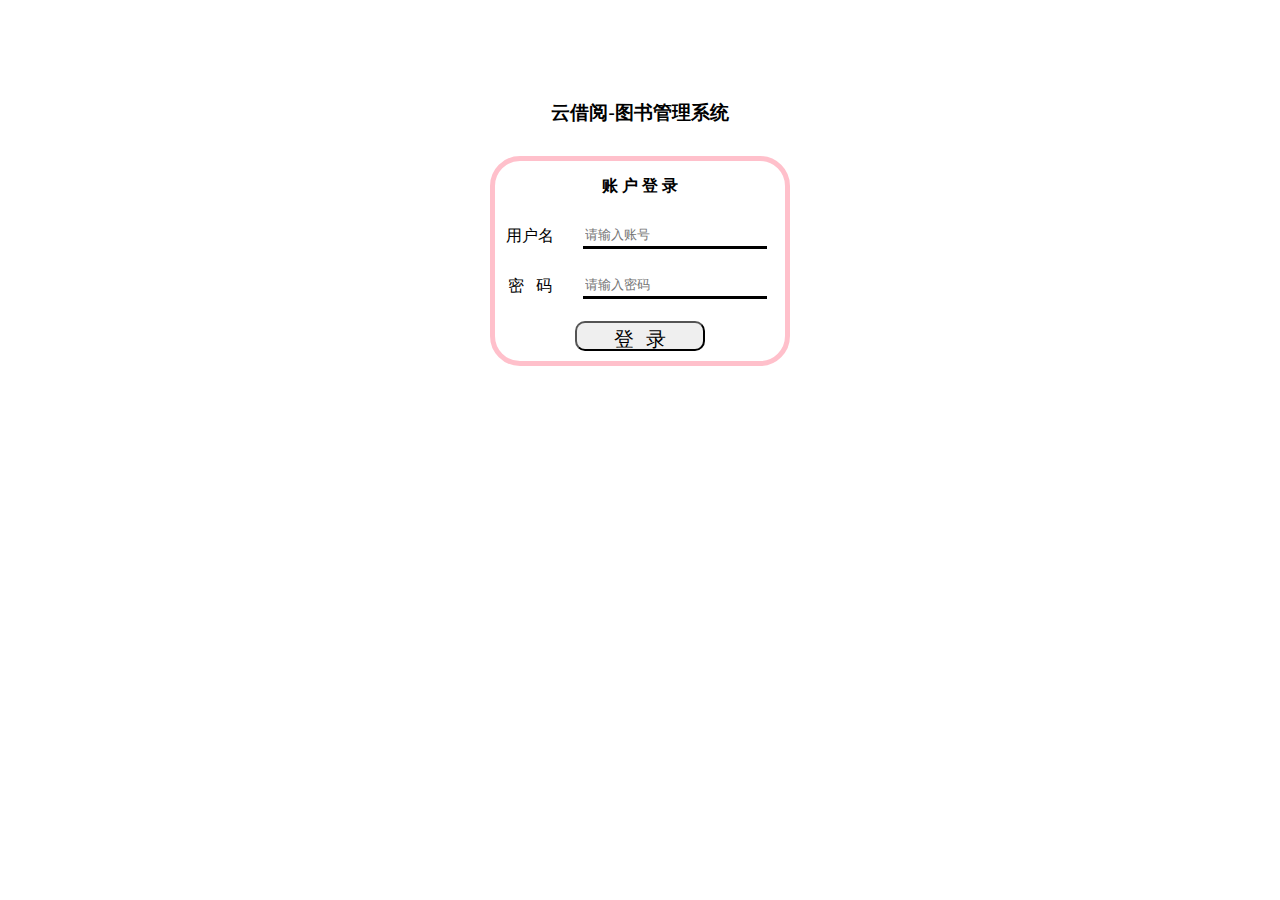
<file: ssm02_booksys/src/main/webapp/HTML/index.html>
<!DOCTYPE html>
<html lang="en" xmlns:th="http://www.thymeleaf.org">
<head>
    <meta charset="UTF-8">
    <title>云借阅-图书管理系统</title>
</head>
<style>
    h3{
        width: 300px;
        margin: 100px auto 30px auto;
        text-align: center;
    }
    .table01 {
        text-align: center;
        margin: auto;
        width: 300px;
        border-radius: 30px;
        border: pink 5px solid;

    }
    .table01 tr{
        height: 50px;
    }
    .button01{
        width: 220px;
    }
    .button01 input{
        width: 180px;
        height: 20px;
        border: none;
        border-bottom: solid;
        outline: none;
    }
    .button02{
        width: 130px;
        height: 30px;
        line-height: 30px;
        font-size: 20px;
        border-radius: 10px;
    }
    p{
        text-align: center;
        color: red;
    }
</style>
<script>
    var p1=document.getElementById("p1");

</script>
<body>
<h3>云借阅-图书管理系统</h3>
<form th:action="@{/user/login}" method="post">
    <table class="table01" cellspacing="0" cellpadding="0" border="0">
        <tr>
            <th colspan="2">账 户 登 录</th>
        </tr>
        <tr>
            <td>用户名</td>
            <td class="button01"><input type="text" name="userName" required="required" placeholder="请输入账号"></td>
        </tr>
        <tr>
            <td><span>密&nbsp;&nbsp;&nbsp;码</span></td>
            <td class="button01" ><input type="password" name="userPassword" required="required" placeholder="请输入密码"></td>
        </tr>
        <tr>
            <td colspan="2">
                <input class="button02" type="submit" value="登&nbsp;&nbsp;录">
            </td>
        </tr>
    </table>
    <p id="p1" th:text="${error}"></p>
</form>
</body>
</html>
</file>
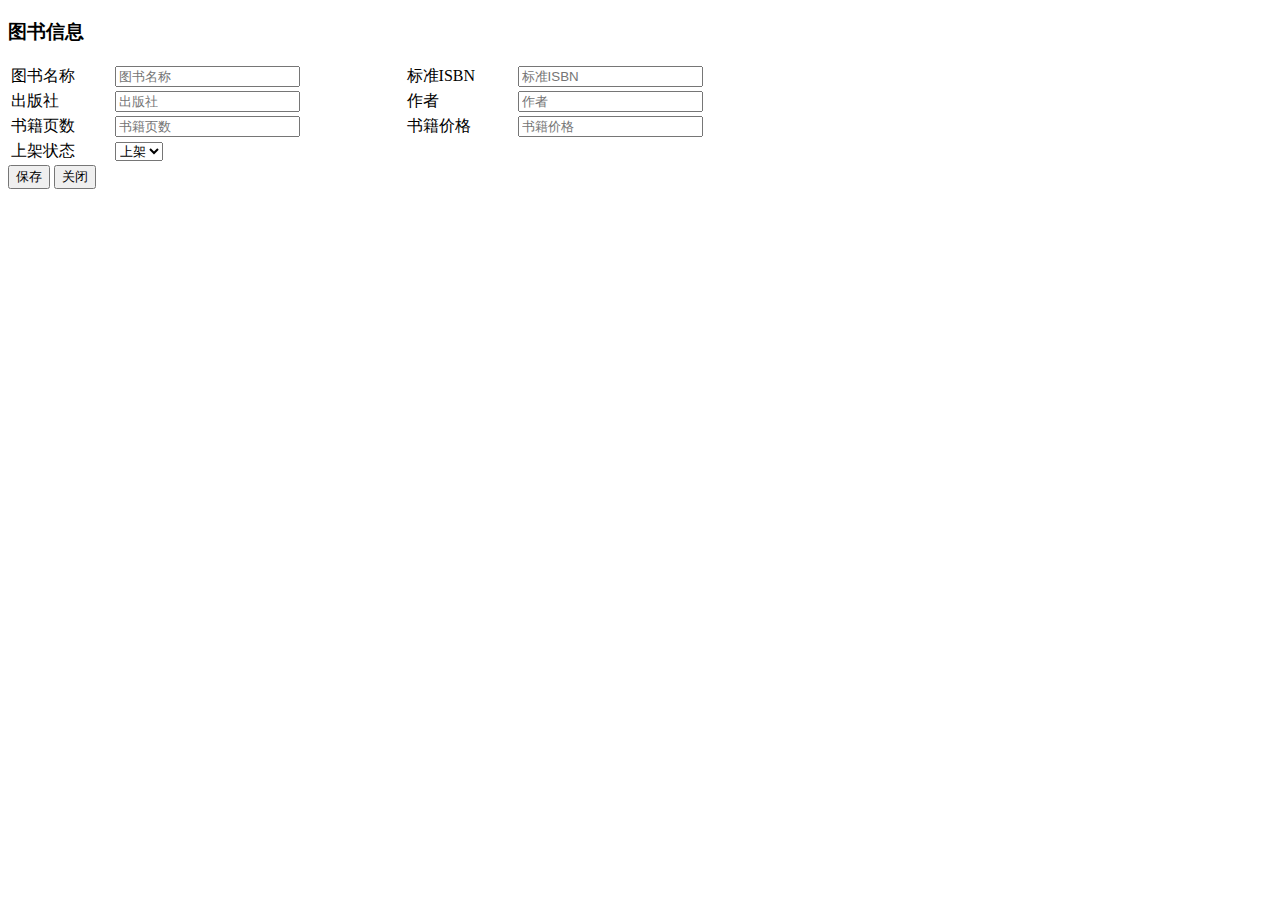
<file: ssm02_booksys/src/main/webapp/HTML/book_add.html>
<!DOCTYPE html>
<html lang="en" xmlns:th="http://www.thymeleaf.org">
<head>
    <meta charset="UTF-8">
    <title>新增</title>
</head>
<script th:src="@{/js/jquery.min.js}"></script>
<body>
<div class="modal fade" id="addOrEditModal" tabindex="-1" role="dialog" aria-labelledby="myModalLabel"
     aria-hidden="true">
    <div class="modal-dialog">
        <div class="modal-content">
            <div class="modal-header">
                <h3 id="myModalLabel">图书信息</h3>
            </div>
            <div class="modal-body">
                <form id="addOrEditBook" th:action="@{/book/add}">
                    <table id="addOrEditTab" class="table table-bordered table-striped" width="800px">
                        <tr>
                            <td>图书名称</td>
                            <td><input class="form-control" placeholder="图书名称" name="bookName" id="ebname"></td>
                            <td>标准ISBN</td>
                            <td><input class="form-control" placeholder="标准ISBN" name="bookIsbn" id="ebisbn"></td>
                        </tr>
                        <tr>
                            <td>出版社</td>
                            <td><input class="form-control" placeholder="出版社" name="bookPress" id="ebpress"></td>
                            <td>作者</td>
                            <td><input class="form-control" placeholder="作者" name="bookAuthor" id="ebauthor"></td>
                        </tr>
                        <tr>
                            <td>书籍页数</td>
                            <td><input class="form-control" placeholder="书籍页数" name="bookPagination" id="ebpagination"></td>
                            <td>书籍价格<br/></td>
                            <td><input class="form-control" placeholder="书籍价格" name="bookPrice" id="ebprice"></td>
                        </tr>
                        <tr>
                            <td>上架状态</td>
                            <td>
                                <select class="form-control" id="ebstatus" name="bookStatus" >
                                    <option value="0">上架</option>
                                    <option value="3">下架</option>
                                </select>
                            </td>
                        </tr>
                    </table>
                    <div class="modal-footer">
                        <button class="btn btn-success" data-dismiss="modal" aria-hidden="true" id="aoe"
                                type="submit" onclick="func()">保存
                        </button>
                        <button class="btn btn-default" data-dismiss="modal" aria-hidden="true"
                                type="button" onclick="exit()">关闭</button>
                    </div>
                </form>
            </div>
        </div>
    </div>
</div>

</body>
<script>
    function exit() {
        window.location.href="http://localhost:8080/ssm02/book/search/1"
        return false;
    }
    function func(){
        return true;
    }

</script>
</html>
</file>
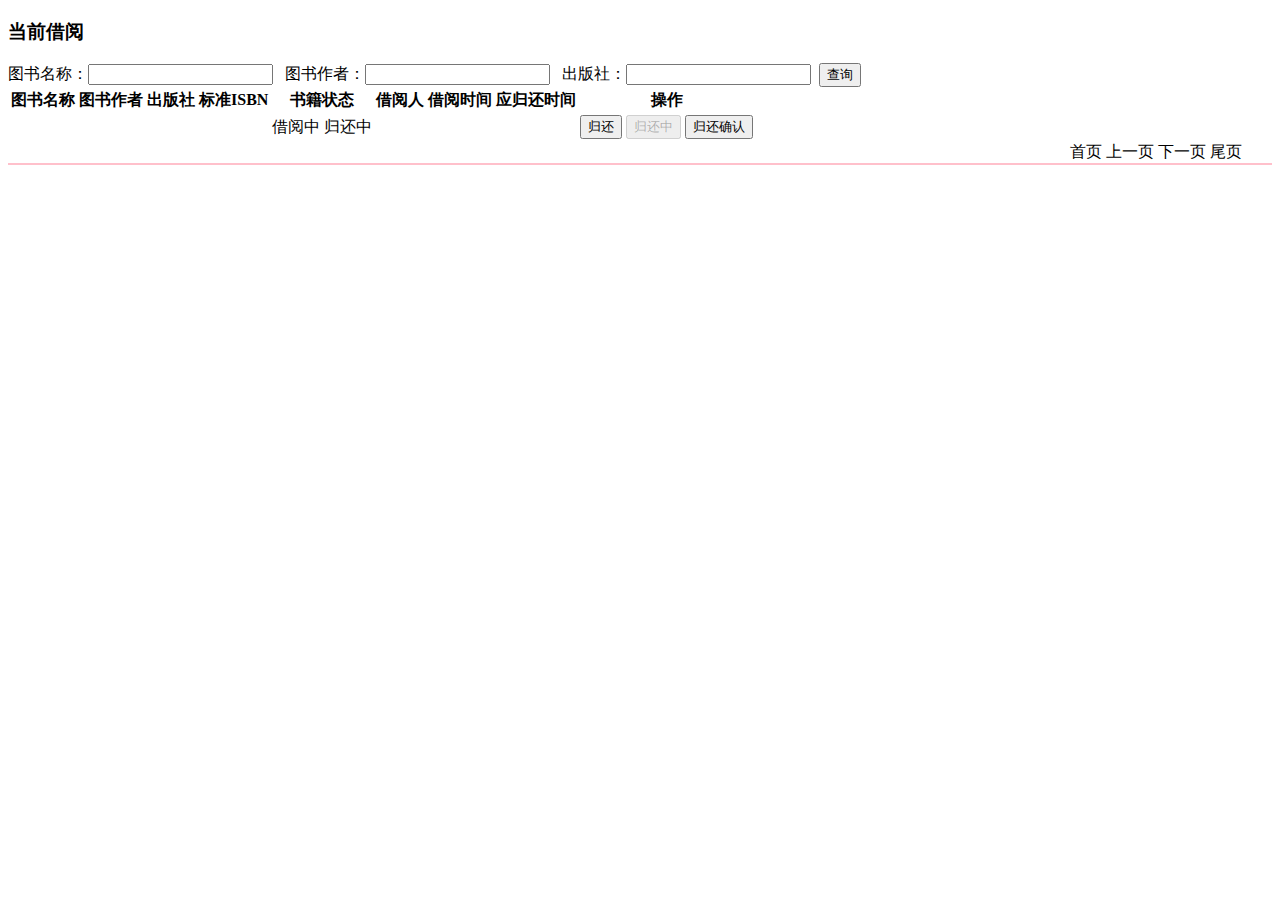
<file: ssm02_booksys/src/main/webapp/HTML/book_borrow.html>
<!DOCTYPE html>
<html lang="en" xmlns:th="http://www.thymeleaf.org">
<head>
  <meta charset="utf-8">
  <title>当前借阅</title>
  <link rel="stylesheet" th:href="@{/css/bootstrap.css}">
  <link rel="stylesheet" th:href="@{/css/AdminLTE.css}">
  <link rel="stylesheet" th:href="@{/css/pagination.css}">
  <script th:src="@{/js/jquery.min.js}"></script>
</head>
<body class="hold-transition skin-red sidebar-mini">
<!-- .box-body -->
<div class="box-header with-border">
  <h3 class="box-title">当前借阅</h3>
</div>
<div class="box-body">
  <!--工具栏 数据搜索 -->
  <div class="box-tools pull-right">
    <div class="has-feedback">
      <form th:action="@{/book/searchBorrow/1}" method="post">
        图书名称：<input name="bookName" th:value="${book.bookName}">&nbsp;&nbsp;
        图书作者：<input name="bookAuthor" th:value="${book.bookAuthor}">&nbsp;&nbsp;
        出版社：<input name="bookPress" th:value="${book.bookPress}">&nbsp;
        <input class="btn btn-default" type="submit" value="查询">
      </form>
    </div>
  </div>
  <!--工具栏 数据搜索 /-->
  <!--数据列表-->
  <div class="table-box">
    <!-- 数据表格 -->
    <table id="dataList" class="table table-bordered table-striped table-hover dataTable text-center">
      <thead>
      <tr>
        <th class="sorting_asc">图书名称</th>
        <th class="sorting">图书作者</th>
        <th class="sorting">出版社</th>
        <th class="sorting">标准ISBN</th>
        <th class="sorting">书籍状态</th>
        <th class="sorting">借阅人</th>
        <th class="sorting">借阅时间</th>
        <th class="sorting">应归还时间</th>
        <th class="text-center">操作</th>
      </tr>
      </thead>
      <tbody>
        <tr th:each="book:${page.list}">
          <td th:text="${book.bookName}"></td>
          <td th:text="${book.bookAuthor}"></td>
          <td th:text="${book.bookPress}"></td>
          <td th:text="${book.bookIsbn}"></td>
          <td th:switch="${book.bookStatus}">
            <span th:case="1">借阅中</span>
            <span th:case="2">归还中</span>
          </td>
          <td th:text="${book.bookBorrower}"></td>
          <td th:text="${book.bookBorrowtime}"></td>
          <td th:text="${book.bookReturntime}"></td>
          <td class="text-center">
              <button th:if="${book.bookStatus=='1'}" type="button" class="btn bg-olive btn-xs"
                      th:onclick="'returnBook('+${book.bookId}+')'">归还
              </button>
              <button th:if="${book.bookStatus=='2'}" type="button" class="btn bg-olive btn-xs" disabled="disabled">归还中</button>
              <button th:if="${session.loginUser.userRole =='ADMIN'}"
                      type="button" class="btn bg-olive btn-xs"
                      th:onclick="'returnConfirm('+${book.bookId}+')'">归还确认
              </button>
          </td>
        </tr>
      </tbody>
    </table>
    <!-- 数据表格 /-->
  </div>
  <!-- 数据表格 /-->
</div>
<!-- /.box-body -->
<div style="border-bottom: pink 2px solid;text-align: right;padding-right: 30px">
  <a th:if="${page.hasPreviousPage}" th:href="@{/book/searchBorrow/1}">首页</a>
  <a th:if="${page.hasPreviousPage}" th:href="@{'/book/searchBorrow/'+${page.prePage}}">上一页</a>
  <span th:each="num : ${page.navigatepageNums}" >
    <a th:if="${page.pageNum==num}" style="color: red" th:href="@{'/book/searchBorrow/'+${num}}" th:text="'['+${num}+']'"></a>
    <a th:if="${page.pageNum!=num}" th:href="@{'/book/searchBorrow/'+${num}}" th:text="${num}"></a>
  </span>
  <a th:if="${page.hasNextPage}" th:href="@{'/book/searchBorrow/'+${page.nextPage}}">下一页</a>
  <a th:if="${page.hasNextPage}" th:href="@{'/book/searchBorrow/'+${page.pages}}">尾页</a>
</div>
</body>
<script>
        function returnBook(id){
          var r =confirm("确定归还图书?");
          if(r){
            window.location.href='http://localhost:8080/ssm02/book/returnBook/'+id;
          }
        }
        function returnConfirm(id){
          var r =confirm("确定图书已经归还?");
          if(r){
            window.location.href='http://localhost:8080/ssm02/book/returnConfirm/'+id;
          }
        }
</script>
</html>
</file>
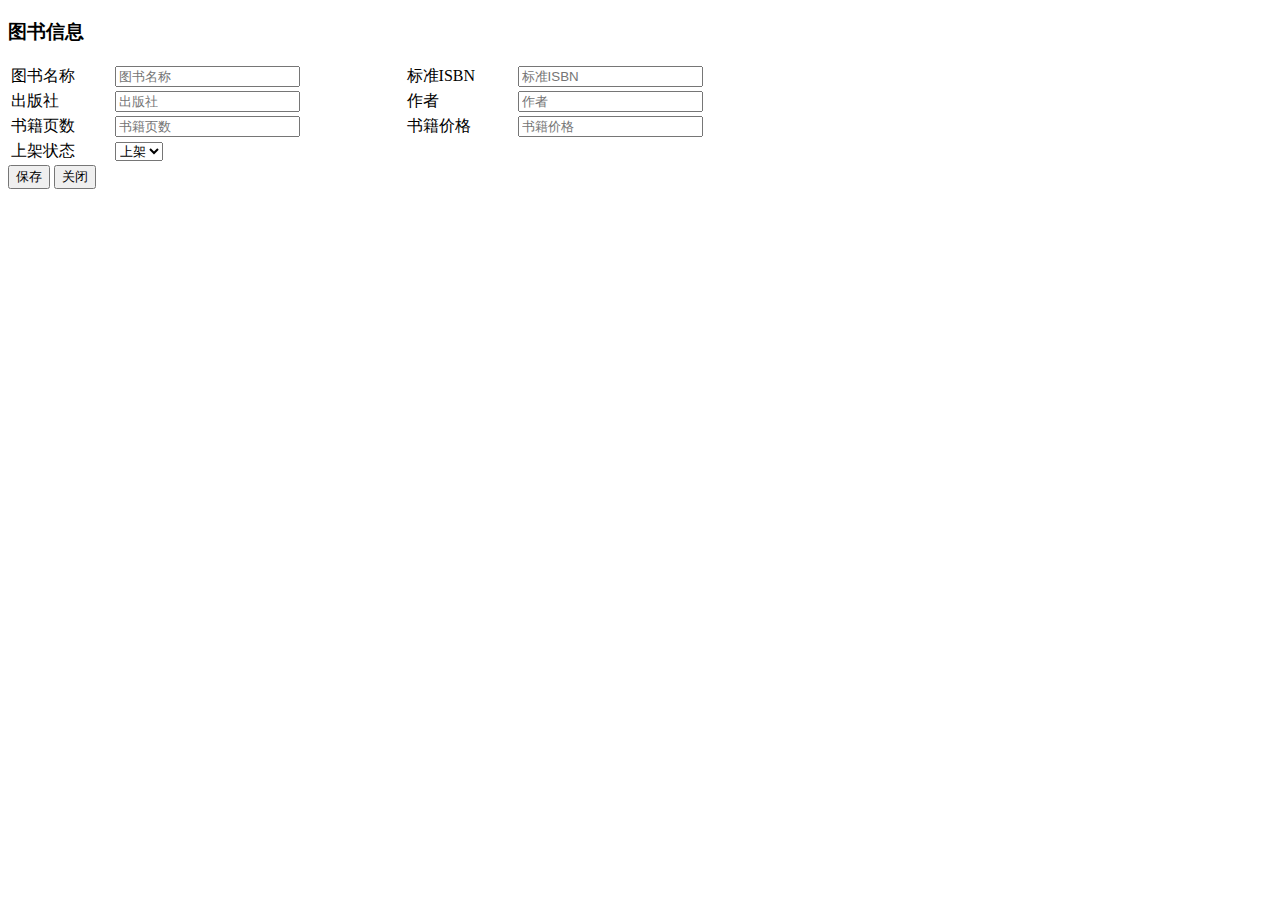
<file: ssm02_booksys/src/main/webapp/HTML/book_edit.html>
<!DOCTYPE html>
<html lang="en" xmlns:th="http://www.thymeleaf.org">
<head>
    <meta charset="UTF-8">
    <title>修改图书</title>
</head>
<script th:src="@{/js/jquery.min.js}"></script>
<body>
<!-- 添加和编辑图书的模态窗口 -->
<div class="modal fade" id="addOrEditModal" tabindex="-1" role="dialog" aria-labelledby="myModalLabel"
     aria-hidden="true">
    <div class="modal-dialog">
        <div class="modal-content">
            <div class="modal-header">
                <h3 id="myModalLabel">图书信息</h3>
            </div>
            <div class="modal-body">
                <form id="addOrEditBook" th:action="@{'/book/edit/'+${book.bookId}}">
                    <table id="addOrEditTab" class="table table-bordered table-striped" width="800px">
                        <tr>
                            <td>图书名称</td>
                            <td><input class="form-control" placeholder="图书名称" name="bookName" id="ebname"
                                       th:value="${book.bookName}"></td>
                            <td>标准ISBN</td>
                            <td><input class="form-control" placeholder="标准ISBN" name="bookIsbn" id="ebisbn"
                                       th:value="${book.bookIsbn}"></td>
                        </tr>
                        <tr>
                            <td>出版社</td>
                            <td><input class="form-control" placeholder="出版社" name="bookPress" id="ebpress"
                                       th:value="${book.bookPress}"></td>
                            <td>作者</td>
                            <td><input class="form-control" placeholder="作者" name="bookAuthor" id="ebauthor"
                                       th:value="${book.bookAuthor}"></td>
                        </tr>
                        <tr>
                            <td>书籍页数</td>
                            <td><input class="form-control" placeholder="书籍页数" name="bookPagination" id="ebpagination"
                                       th:value="${book.bookPagination}"></td>
                            <td>书籍价格<br/></td>
                            <td><input class="form-control" placeholder="书籍价格" name="bookPrice" id="ebprice"
                                        th:value="${book.bookPrice}"></td>
                        </tr>
                        <tr>
                            <td>上架状态</td>
                            <td>
                                <select class="form-control" id="ebstatus" name="bookStatus" >
                                    <option value="0">上架</option>
                                    <option value="3">下架</option>
                                </select>
                            </td>
                        </tr>
                    </table>
            <div class="modal-footer">
                <button class="btn btn-success" data-dismiss="modal" aria-hidden="true" id="aoe"
                        type="submit" onclick="func()">保存
                </button>
                <button class="btn btn-default" data-dismiss="modal" aria-hidden="true"
                        type="button" onclick="exit()">关闭</button>
            </div>
            </form>
            </div>
        </div>
    </div>
</div>
</body>
<script>
    function exit() {
        window.location.href="http://localhost:8080/ssm02/book/search/1"
        return false;
    }
    function func(){
        return true;
    }

</script>
</html>
</file>
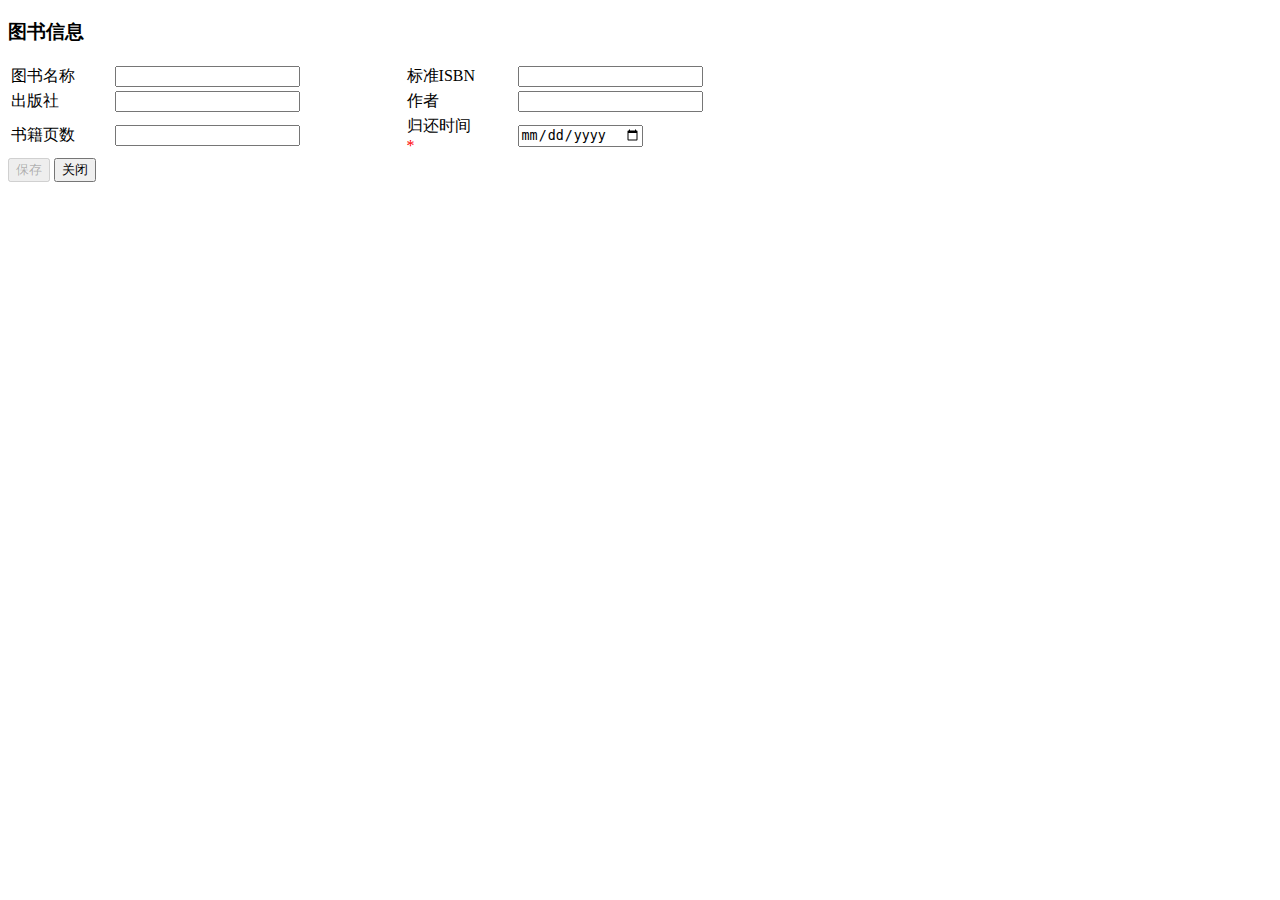
<file: ssm02_booksys/src/main/webapp/HTML/book_modal.html>
<!DOCTYPE html>
<html lang="en" xmlns:th="http://www.thymeleaf.org">
<script th:src="@{/js/jquery.min.js}"></script>
<div class="modal fade" id="borrowModal" tabindex="-1" role="dialog"
     aria-labelledby="myModalLabel" >
    <div class="modal-dialog">
        <div class="modal-content">
            <div class="modal-header">
                <h3 id="myModalLabel">图书信息</h3>
            </div>
            <div class="modal-body">
                <form id="borrowBook" th:action="@{'/book/borrowBook/'+${book.bookId}}"  >
                    <table class="table table-bordered table-striped" width="800px">
<!--                        <span><input type="hidden" id="bid" name="id"></span>-->
                        <tr>
                            <td>图书名称</td>
                            <td><input class="form-control" readonly name="name" id="bname"
                                       th:value="${book.bookName}"></td>
                            <td>标准ISBN</td>
                            <td><input class="form-control" readonly name="isbn" id="bisbn"
                                       th:value="${book.bookIsbn}"></td>
                        </tr>
                        <tr>
                            <td>出版社</td>
                            <td><input class="form-control" readonly name="press" id="bpress"
                                       th:value="${book.bookPress}"></td>
                            <td>作者</td>
                            <td><input class="form-control" readonly name="author" id="bauthor"
                                       th:value="${book.bookAuthor}"></td>
                        </tr>
                        <tr>
                            <td>书籍页数</td>
                            <td><input class="form-control" readonly name="pagination" id="bpagination"
                                       th:value="${book.bookPagination}"></td>
                            <td>归还时间<br/><span style="color: red">*</span></td>
                            <!--时间控件中的内容改变时，调用js文件中的cg()方法*-->
                            <td><input class="form-control" type="date" name="bookReturntime" id="time" onchange="cg()">
                            </td>
                        </tr>
                    </table>
                    <div class="modal-footer">
                        <!--点击保存按钮时，隐藏模态窗口并调用js文件中的borrow()方法-->
                        <button class="btn btn-success" data-dismiss="modal" aria-hidden="true"
                                type="submit" onclick="func()" disabled="disabled" id="savemsg">保存
                        </button>
                        <button class="btn btn-default" data-dismiss="modal" aria-hidden="true"
                                type="button" onclick="exit()">关闭</button>
                    </div>
                </form>
            </div>

        </div>
    </div>
</div>
<script>
    //借阅窗口中时间标签的内容改变时执行
    function cg() {
        $("#savemsg").attr("disabled", false);
        var rt = $("#time").val().split("-");
        var ny = new Date().getFullYear();
        var nm = new Date().getMonth() + 1;
        var nd = new Date().getDate();
        if (rt[0] < ny) {
            alert("日期不能早于今天")
            $("#savemsg").attr("disabled", true);
        } else if (rt[0] == ny) {
            if (rt[1] < nm) {
                alert("日期不能早于今天")
                $("#savemsg").attr("disabled", true);
            } else if (rt[1] == nm) {
                if (rt[2] < nd) {
                    alert("日期不能早于今天")
                    $("#savemsg").attr("disabled", true);
                } else {
                    $("#savemsg").attr("disabled", false);
                }
            }
        }
    }
    function exit() {
        window.location.href="http://localhost:8080/ssm02/book/to/selectNewbooks"
        return false;
    }
    function func(){
        return true;
    }

</script>
</html>
</file>
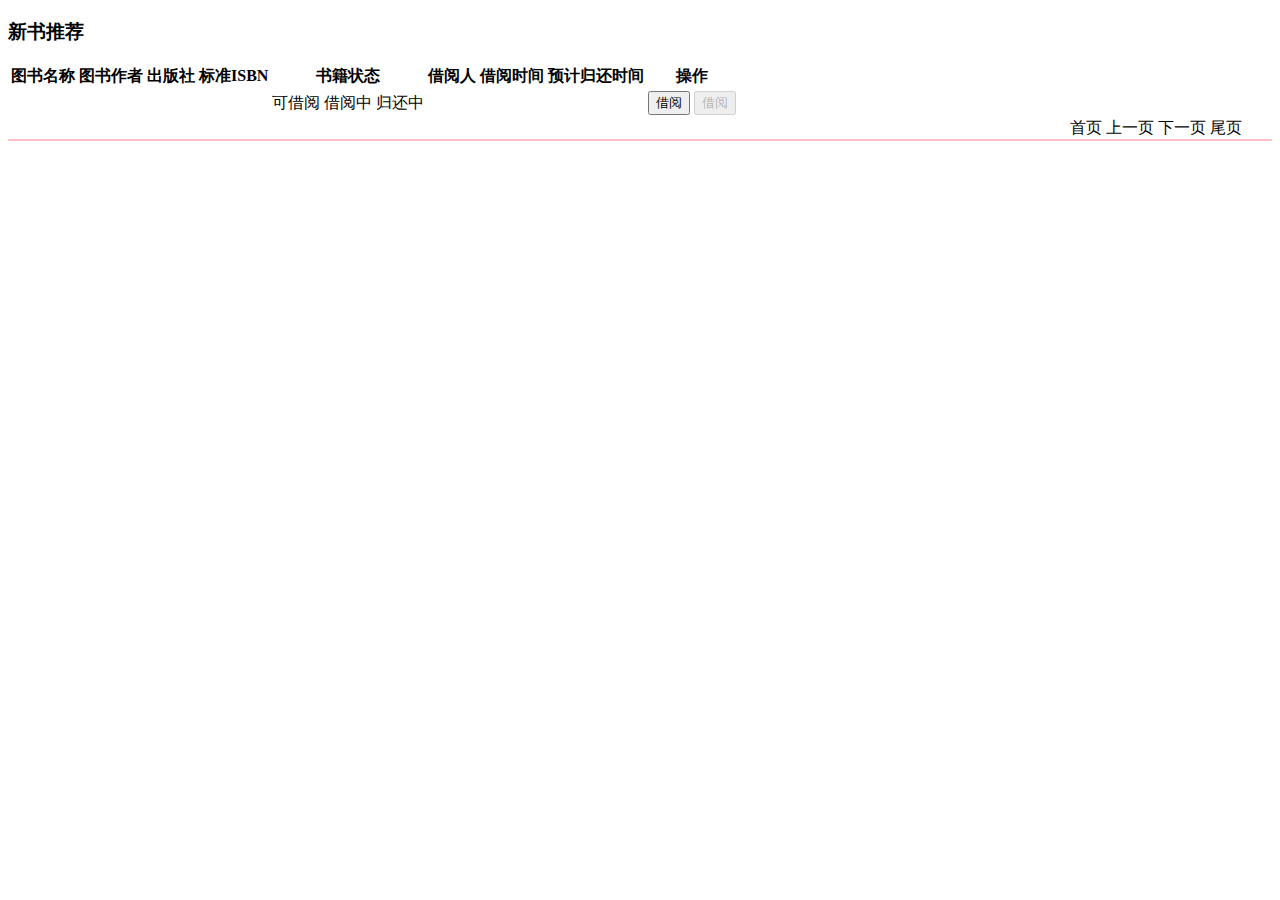
<file: ssm02_booksys/src/main/webapp/HTML/book_new.html>
<!DOCTYPE html>
<html lang="en" xmlns:th="http://www.thymeleaf.org">
<head>
  <meta charset="utf-8">
  <title>新书推荐</title>
  <link rel="stylesheet" th:href="@{/css/bootstrap.css}">
  <link rel="stylesheet" th:href="@{/css/AdminLTE.css}">
  <link rel="stylesheet" th:href="@{/css/pagination.css}">
  <script th:src="@{/js/jquery.min.js}"></script>
  <script th:src="@{/js/bootstrap.js}"></script>
  <script th:src="@{/js/pagination.js}"></script>
  <script th:src="@{/js/my.js}"></script>
</head>
<body class="hold-transition skin-red sidebar-mini">
<!--数据展示头部-->
<div class="box-header with-border">
  <h3 class="box-title">新书推荐</h3>
</div>
<!--数据展示头部-->
<!--数据展示内容区-->
<div class="box-body">
  <!-- 数据表格 -->
  <table id="dataList" class="table table-bordered table-striped table-hover dataTable text-center">
    <thead>
    <tr>
      <th class="sorting_asc">图书名称</th>
      <th class="sorting">图书作者</th>
      <th class="sorting">出版社</th>
      <th class="sorting">标准ISBN</th>
      <th class="sorting">书籍状态</th>
      <th class="sorting">借阅人</th>
      <th class="sorting">借阅时间</th>
      <th class="sorting">预计归还时间</th>
      <th class="text-center">操作</th>
    </tr>
    </thead>
    <tbody>
      <tr th:each="book:${page.list}">
        <td th:text="${book.bookName}"></td>
        <td th:text="${book.bookAuthor}"></td>
        <td th:text="${book.bookPress}"></td>
        <td th:text="${book.bookIsbn}"></td>
        <td th:switch="${book.bookStatus}">
          <span th:case="0">可借阅</span>
          <span th:case="1">借阅中</span>
          <span th:case="2">归还中</span>
        </td>
        <td th:text="${book.bookBorrower}"></td>
        <td th:text="${book.bookBorrowtime}"></td>
        <td th:text="${book.bookReturntime}"></td>
        <td class="text-center">
            <button th:if="${book.bookStatus=='0'}" type="submit"
                    class="btn bg-olive btn-xs" data-toggle="modal" data-target="#borrowModal"
                    th:onclick="'borrowBookById('+${book.bookId}+')'"> 借阅
            </button>
            <button th:if="${book.bookStatus =='1'||book.bookStatus =='2'}"
                    type="button" class="btn bg-olive btn-xs" disabled="disabled">借阅
            </button>
        </td>
      </tr>
    </tbody>
  </table>
  <!-- 数据表格 /-->
</div>
<div style="border-bottom: pink 2px solid;text-align: right;padding-right: 30px">
  <a th:if="${page.hasPreviousPage}" th:href="@{/book/selectNewbooks/1}">首页</a>
  <a th:if="${page.hasPreviousPage}" th:href="@{'/book/selectNewbooks/'+${page.prePage}}">上一页</a>
  <span th:each="num : ${page.navigatepageNums}" >
    <a th:if="${page.pageNum==num}" style="color: red" th:href="@{'/book/selectNewbooks/'+${num}}" th:text="'['+${num}+']'"></a>
    <a th:if="${page.pageNum!=num}" th:href="@{'/book/selectNewbooks/'+${num}}" th:text="${num}"></a>
  </span>
  <a th:if="${page.hasNextPage}" th:href="@{'/book/selectNewbooks/'+${page.nextPage}}">下一页</a>
  <a th:if="${page.hasNextPage}" th:href="@{'/book/selectNewbooks/'+${page.pages}}">尾页</a>
</div>

<!--<iframe width="100%" id="zbj" name="zbj"-->
<!--        frameborder="0" th:src="@{/book/to/book_modal/1}"></iframe>-->
<!--</iframe>-->
</body>
<script>
  //查询id对应的图书信息，并将图书信息回显到编辑或借阅的窗口中
  function borrowBookById(id) {
    window.location.href='http://localhost:8080/ssm02/book/to/book_modal/'+id;
  }

</script>
</html>
</file>
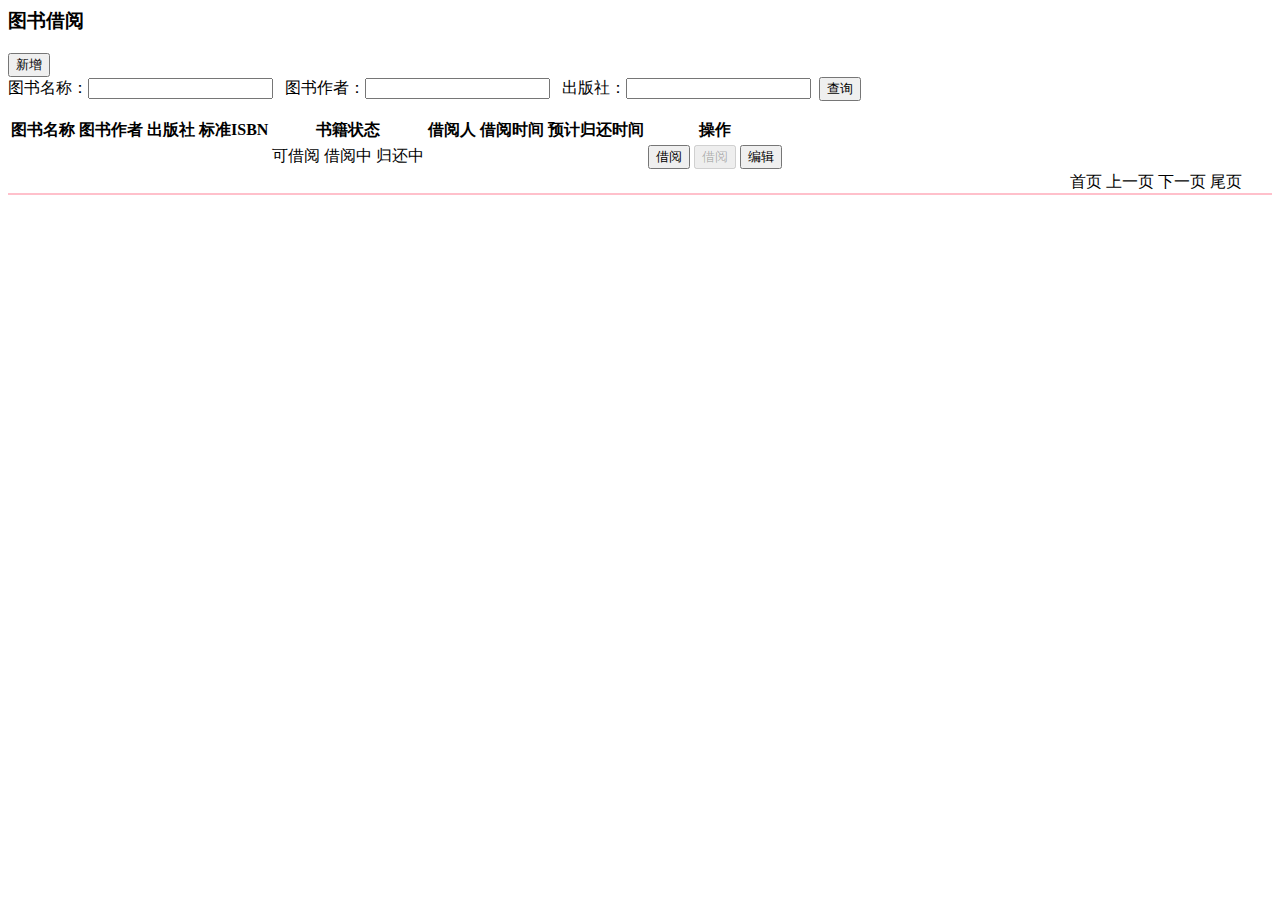
<file: ssm02_booksys/src/main/webapp/HTML/books.html>
<html  xmlns:th="http://www.thymeleaf.org" lang="en">
<head>
    <meta charset="utf-8">
    <title>图书管理</title>
    <link rel="stylesheet" th:href="@{/css/bootstrap.css}">
    <link rel="stylesheet" th:href="@{/css/AdminLTE.css}">
    <link rel="stylesheet" th:href="@{/css/pagination.css}">
    <script th:src="@{/js/jquery.min.js}"></script>
</head>
<body class="hold-transition skin-red sidebar-mini">
<!-- .box-body -->
<div class="box-header with-border">
    <h3 class="box-title">图书借阅</h3>
</div>
<div class="box-body">
    <!--新增按钮：如果当前登录用户是管理员，页面展示新增按钮-->
    <div th:if="${session.loginUser.userRole =='ADMIN'}">
        <div class="pull-left">
            <div class="form-group form-inline">
                <div class="btn-group">
                    <button type="button" class="btn btn-default" title="新建" data-toggle="modal"
                            data-target="#addOrEditModal" onclick="addbook()"> 新增
                    </button>
                </div>
            </div>
        </div>
    </div>
    <!--新增按钮 /-->
    <!--工具栏 数据搜索 -->
    <div class="box-tools pull-right">
        <div class="has-feedback">
            <form th:action="@{/book/search/1}" method="post">
                图书名称：<input name="bookName" th:value="${book.bookName}">&nbsp;&nbsp;
                图书作者：<input name="bookAuthor" th:value="${book.bookAuthor}">&nbsp;&nbsp;
                出版社：<input name="bookPress" th:value="${book.bookPress}">&nbsp;
                <input class="btn btn-default" type="submit" value="查询">
            </form>
        </div>
    </div>
    <!--工具栏 数据搜索 /-->
    <!-- 数据列表 -->
    <div class="table-box">
        <!-- 数据表格 -->
        <table id="dataList" class="table table-bordered table-striped table-hover dataTable text-center">
            <thead>
            <tr>
                <th class="sorting_asc">图书名称</th>
                <th class="sorting">图书作者</th>
                <th class="sorting">出版社</th>
                <th class="sorting">标准ISBN</th>
                <th class="sorting">书籍状态</th>
                <th class="sorting">借阅人</th>
                <th class="sorting">借阅时间</th>
                <th class="sorting">预计归还时间</th>
                <th class="text-center">操作</th>
            </tr>
            </thead>
            <tbody>
                <tr th:each="book:${page.list}">
                    <td th:text="${book.bookName}"></td>
                    <td th:text="${book.bookAuthor}"></td>
                    <td th:text="${book.bookPress}"></td>
                    <td th:text="${book.bookIsbn}"></td>
                    <td th:switch="${book.bookStatus}">
                        <span th:case="0">可借阅</span>
                        <span th:case="1">借阅中</span>
                        <span th:case="2">归还中</span>
                    </td>
                    <td th:text="${book.bookBorrower}"></td>
                    <td th:text="${book.bookBorrowtime}"></td>
                    <td th:text="${book.bookReturntime}"></td>
                    <td class="text-center">
                            <button th:if="${book.bookStatus=='0'}" type="submit"
                                    class="btn bg-olive btn-xs" data-toggle="modal" data-target="#borrowModal"
                                    th:onclick="'borrowBookById('+${book.bookId}+')'"> 借阅
                            </button>
                            <button th:if="${book.bookStatus =='1'||book.bookStatus =='2'}"
                                type="button" class="btn bg-olive btn-xs" disabled="disabled">借阅
                            </button>
                        <button th:if="${session.loginUser.userRole =='ADMIN'}"
                                type="button" class="btn bg-olive btn-xs" data-toggle="modal"
                                data-target="#addOrEditModal"
                                th:onclick="'editBookById('+${book.bookId}+')'"> 编辑
                        </button>
                    </td>
                </tr>
            </tbody>
        </table>
        <!--数据表格/-->

    </div>
    <!--数据列表/-->
</div>
<!-- /.box-body -->
<div style="border-bottom: pink 2px solid;text-align: right;padding-right: 30px">
    <a th:if="${page.hasPreviousPage}" th:href="@{/book/search/1}">首页</a>
    <a th:if="${page.hasPreviousPage}" th:href="@{'/book/search/'+${page.prePage}}">上一页</a>
    <span th:each="num : ${page.navigatepageNums}" >
    <a th:if="${page.pageNum==num}" style="color: red" th:href="@{'/book/search/'+${num}}" th:text="'['+${num}+']'"></a>
    <a th:if="${page.pageNum!=num}" th:href="@{'/book/search/'+${num}}" th:text="${num}"></a>
  </span>
    <a th:if="${page.hasNextPage}" th:href="@{'/book/search/'+${page.nextPage}}">下一页</a>
    <a th:if="${page.hasNextPage}" th:href="@{'/book/search/'+${page.pages}}">尾页</a>
</div>

</body>
<script>
    //查询id对应的图书信息，并将图书信息回显到编辑或借阅的窗口中
    function borrowBookById(id) {
        window.location.href='http://localhost:8080/ssm02/book/to/book_modal/'+id;
    }
    //根据id修改图书
    function editBookById(id) {
        window.location.href='http://localhost:8080/ssm02/book/to/book_edit/'+id;
    }
    //新增图书
    function addbook() {
        window.location.href="http://localhost:8080/ssm02/book/to/book_add";
    }
</script>
</html>
</file>
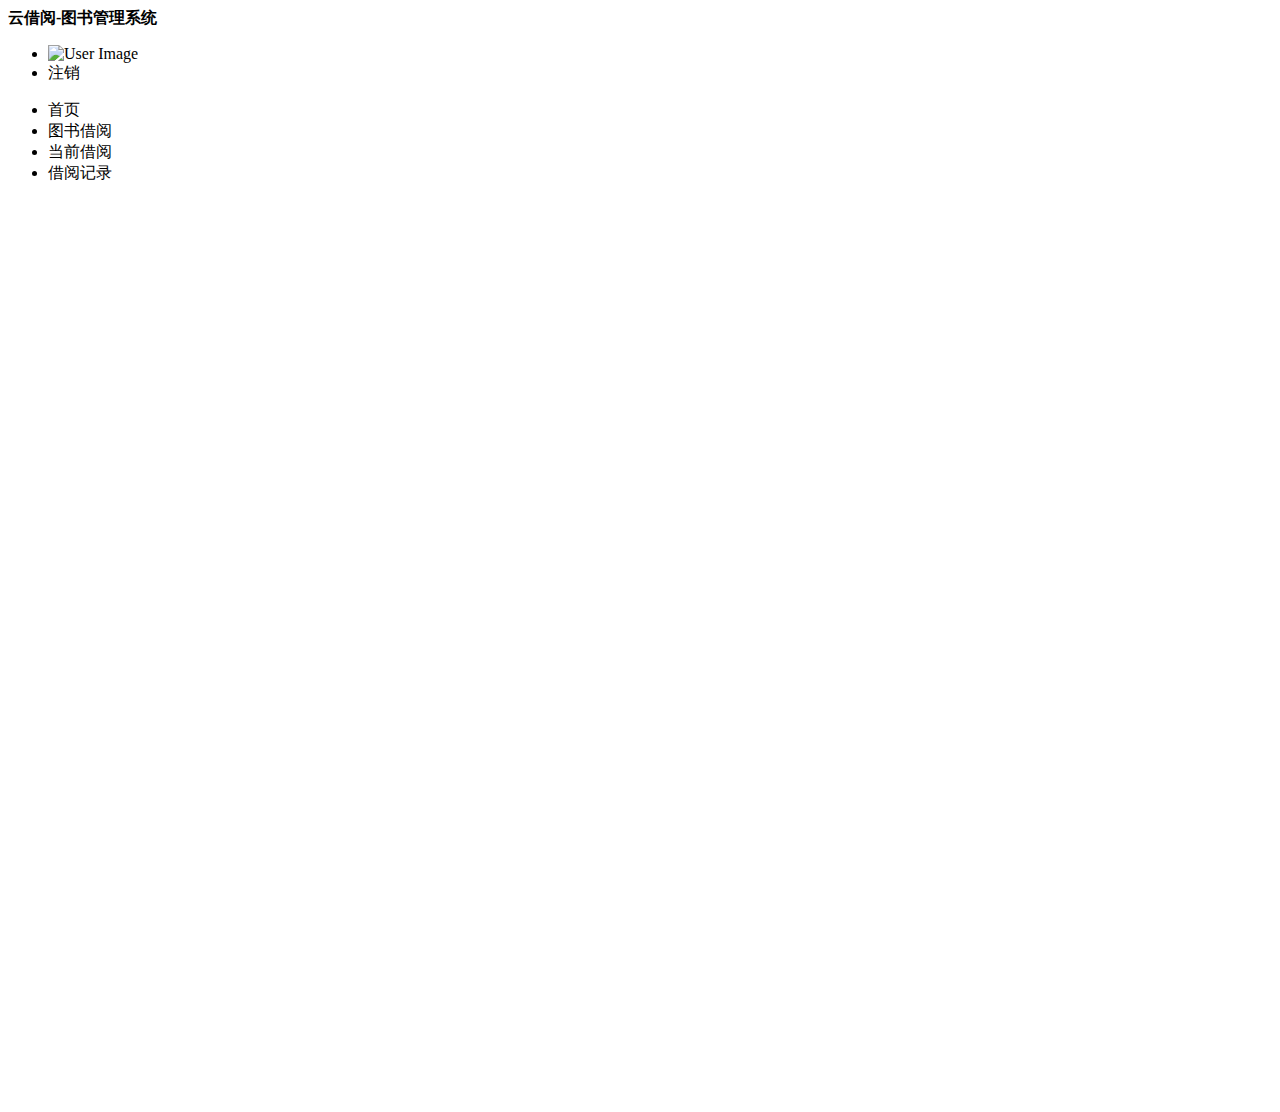
<file: ssm02_booksys/src/main/webapp/HTML/main.html>
<!DOCTYPE html>
<html lang="en" xmlns:th="http://www.thymeleaf.org">
<head>
  <meta charset="utf-8">
  <title>云借阅-图书管理系统</title>
  <link rel="stylesheet" th:href="@{/css/bootstrap.css}">
  <link rel="stylesheet" th:href="@{/css/AdminLTE.css}">
  <link rel="stylesheet" th:href="@{/css/_all-skins.min.css}">
  <script th:src="@{/js/jquery.min.js}"></script>
  <script th:src="@{/js/bootstrap.js}"></script>
  <script type="text/javascript">
    function SetIFrameHeight() {
      var iframeid = document.getElementById("iframe");
      if (document.getElementById) {
        /*设置 内容展示区的高度等于页面可视区的高度*/
        iframeid.height = document.documentElement.clientHeight;
      }
    }
  </script>
</head>

<body class="hold-transition skin-green sidebar-mini">
<div class="wrapper">
  <!-- 页面头部 -->
  <header class="main-header">
    <!-- Logo -->
    <a th:href="@{/user/toMainPage}" class="logo">
      <span class="logo-lg"><b>云借阅-图书管理系统</b></span>
    </a>
    <!-- 头部导航 -->
    <nav class="navbar navbar-static-top">
      <div class="navbar-custom-menu">
        <ul class="nav navbar-nav">
          <li class="dropdown user user-menu">
            <a>
              <img th:src="@{/img/user.jpg}" class="user-image"
                   alt="User Image">
              <span class="hidden-xs" th:text="${session.loginUser.userName}"></span>
            </a>
          </li>
          <li class="dropdown user user-menu">
            <a th:href="@{/user/logout}"><!--注销登录-->
              <span class="hidden-xs">注销</span>
            </a>
          </li>
        </ul>
      </div>
    </nav>
  </header>
  <!--/页面头部 -->

  <!-- 导航侧栏 -->
  <aside class="main-sidebar">
    <!-- sidebar: style can be found in sidebar.less -->
    <section class="sidebar">
      <!-- /.search form -->
      <!-- sidebar menu: : style can be found in sidebar.less -->
      <ul class="sidebar-menu">
        <li >
          <a th:href="@{/user/toMainPage}">
            <i class="fa fa-dashboard"></i> <span>首页</span>
          </a>
        </li>
        <li >
          <a th:href="@{/book/search/1}" target="iframe">
            <i class="fa fa-circle-o"></i>图书借阅
          </a>
        </li>
        <li>
          <a th:href="@{/book/searchBorrow/1}" target="iframe">
            <i class="fa fa-circle-o"></i>当前借阅
          </a>
        </li>
        <li >
          <a th:href="@{/record/searchRecords/1}" target="iframe">
            <i class="fa fa-circle-o"></i>借阅记录
          </a>
        </li>
      </ul>
    </section>
    <!-- /.sidebar -->
  </aside>
  <!-- 导航侧栏 /-->
  <!-- 内容展示区域 -->
  <div class="content-wrapper">
    <iframe width="100%" id="iframe" name="iframe" onload="SetIFrameHeight()"
            frameborder="0" th:src="@{/book/selectNewbooks/1}"></iframe>
  </div>
</div>
</body>
</html>
</file>
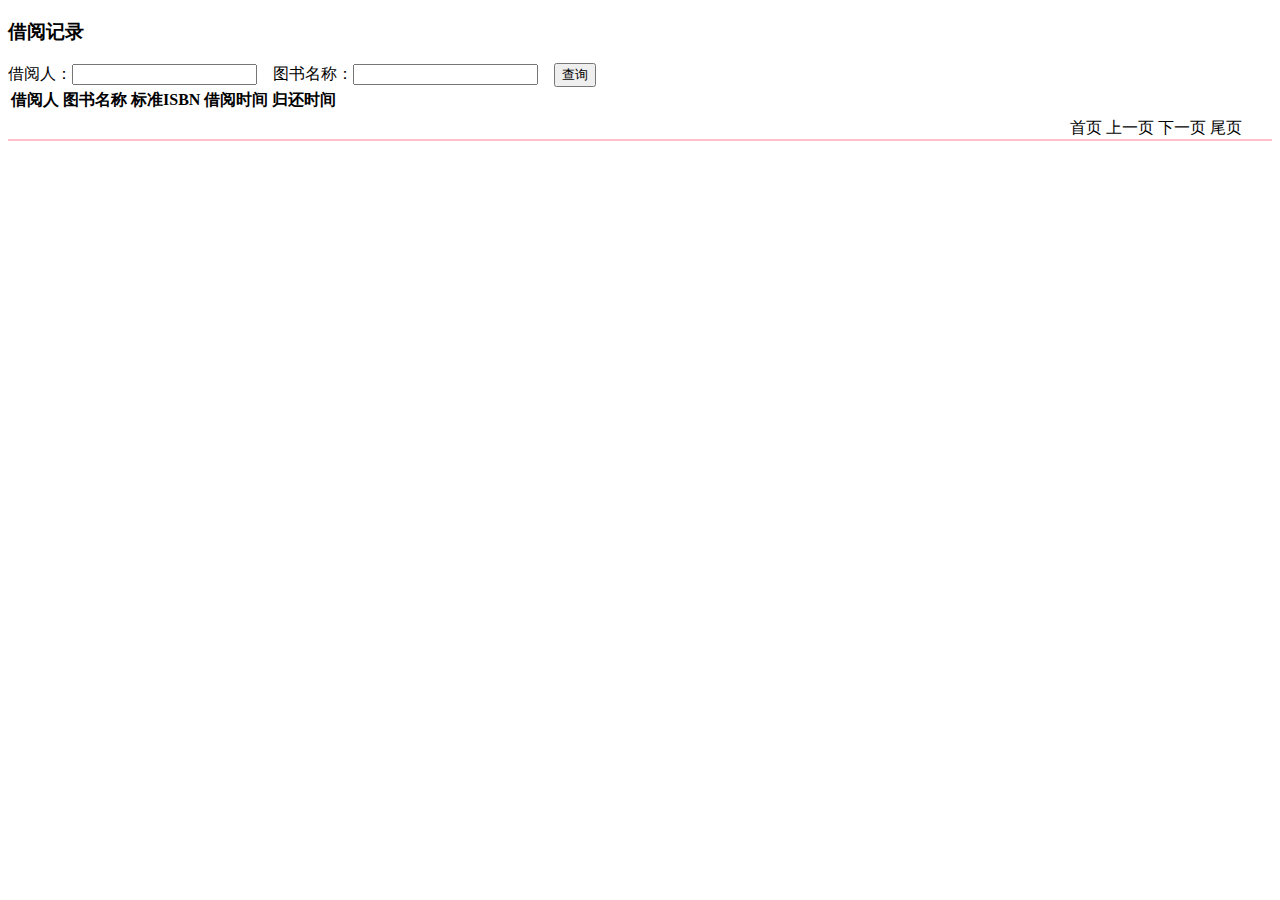
<file: ssm02_booksys/src/main/webapp/HTML/record.html>
<!DOCTYPE html>
<html lang="en" xmlns:th="http://www.thymeleaf.org">
<head>
    <meta charset="UTF-8">
    <title>借阅记录</title>
  <link rel="stylesheet" th:href="@{/css/bootstrap.css}">
  <link rel="stylesheet" th:href="@{/css/AdminLTE.css}">
  <link rel="stylesheet" th:href="@{/css/pagination.css}">
  <script th:src="@{/js/jquery.min.js}"></script>
</head>
<body class="hold-transition skin-red sidebar-mini">
<!-- .box-body -->
<div class="box-header with-border">
  <h3 class="box-title">借阅记录</h3>
</div>
<div class="box-body">
  <!--工具栏 数据搜索 -->
  <div class="box-tools pull-right">
    <div class="has-feedback">
      <form th:action="@{/record/searchRecords/1}" method="post">
        <span th:if="${session.loginUser.userRole =='ADMIN'}">
          借阅人：<input name="recordBorrower" th:value="${record.recordBorrower}">&nbsp;&nbsp;&nbsp;
        </span>
        图书名称：<input name="recordBookname" th:value="${record.recordBookname}">&nbsp;&nbsp;&nbsp;
        <button class="btn btn-default" type="submit">查询</button>
      </form>
    </div>
  </div>
  <!--工具栏 数据搜索 /-->
  <!-- 数据列表 -->
  <div class="table-box">
    <!--数据表格-->
    <table id="dataList" class="table table-bordered table-striped table-hover dataTable text-center">
      <thead>
      <tr>
        <th class="sorting">借阅人</th>
        <th class="sorting_asc">图书名称</th>
        <th class="sorting">标准ISBN</th>
        <th class="sorting">借阅时间</th>
        <th class="sorting">归还时间</th>
      </tr>
      </thead>
      <tbody>
        <tr th:each="record:${page.list}">
          <td th:text="${record.recordBorrower}"></td>
          <td th:text="${record.recordBookname}"></td>
          <td th:text="${record.recordBookisbn}"></td>
          <td th:text="${record.recordBorrowtime}"></td>
          <td th:text="${record.recordRemandtime}"></td>
        </tr>
      </tbody>
    </table>
    <!--数据表格/-->
  </div>
  <!-- 数据列表 /-->
</div>
<!-- /.box-body -->
<div style="border-bottom: pink 2px solid;text-align: right;padding-right: 30px">
<a th:if="${page.hasPreviousPage}" th:href="@{/record/searchRecords/1}">首页</a>
<a th:if="${page.hasPreviousPage}" th:href="@{'/record/searchRecords/'+${page.prePage}}">上一页</a>
<span th:each="num : ${page.navigatepageNums}" >
    <a th:if="${page.pageNum==num}" style="color: red" th:href="@{'/record/searchRecords/'+${num}}" th:text="'['+${num}+']'"></a>
    <a th:if="${page.pageNum!=num}" th:href="@{'/record/searchRecords/'+${num}}" th:text="${num}"></a>
  </span>
<a th:if="${page.hasNextPage}" th:href="@{'/record/searchRecords/'+${page.nextPage}}">下一页</a>
<a th:if="${page.hasNextPage}" th:href="@{'/record/searchRecords/'+${page.pages}}">尾页</a>
</div>
</body>
</html>
</file>
